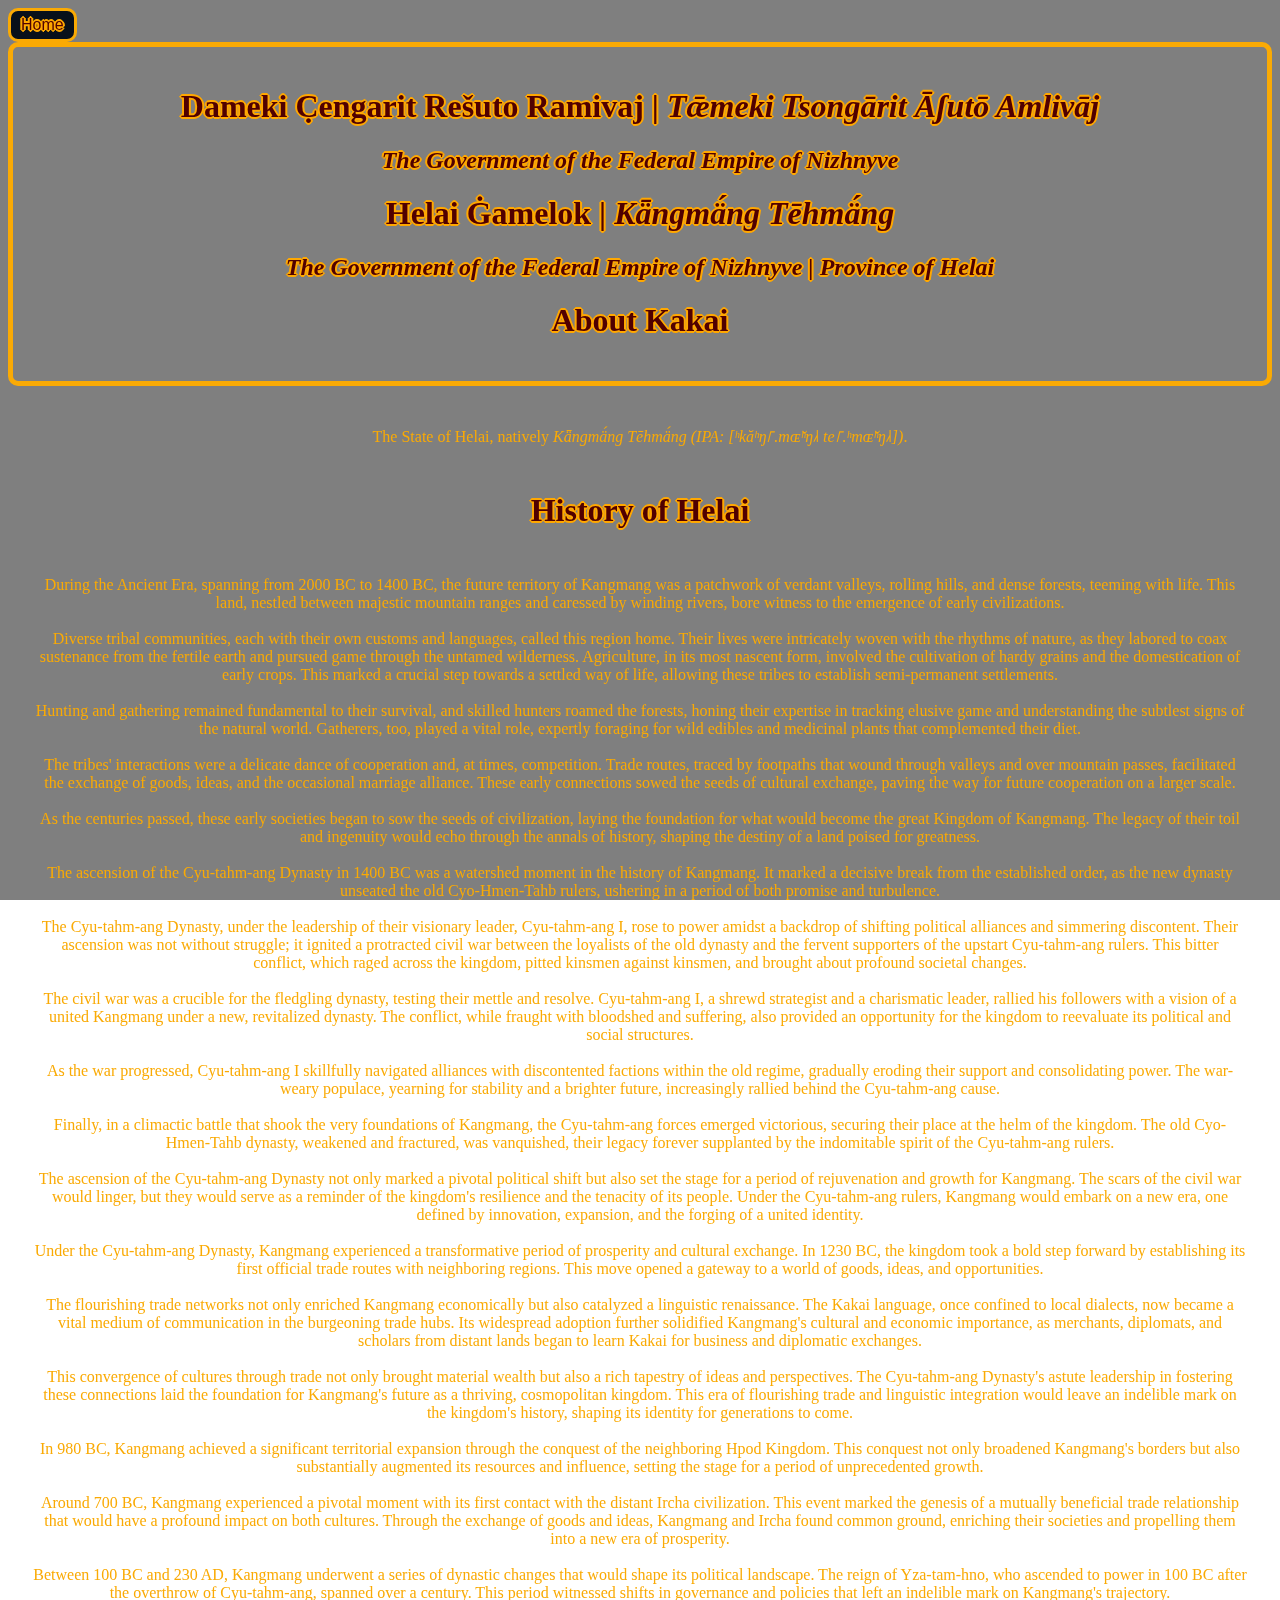
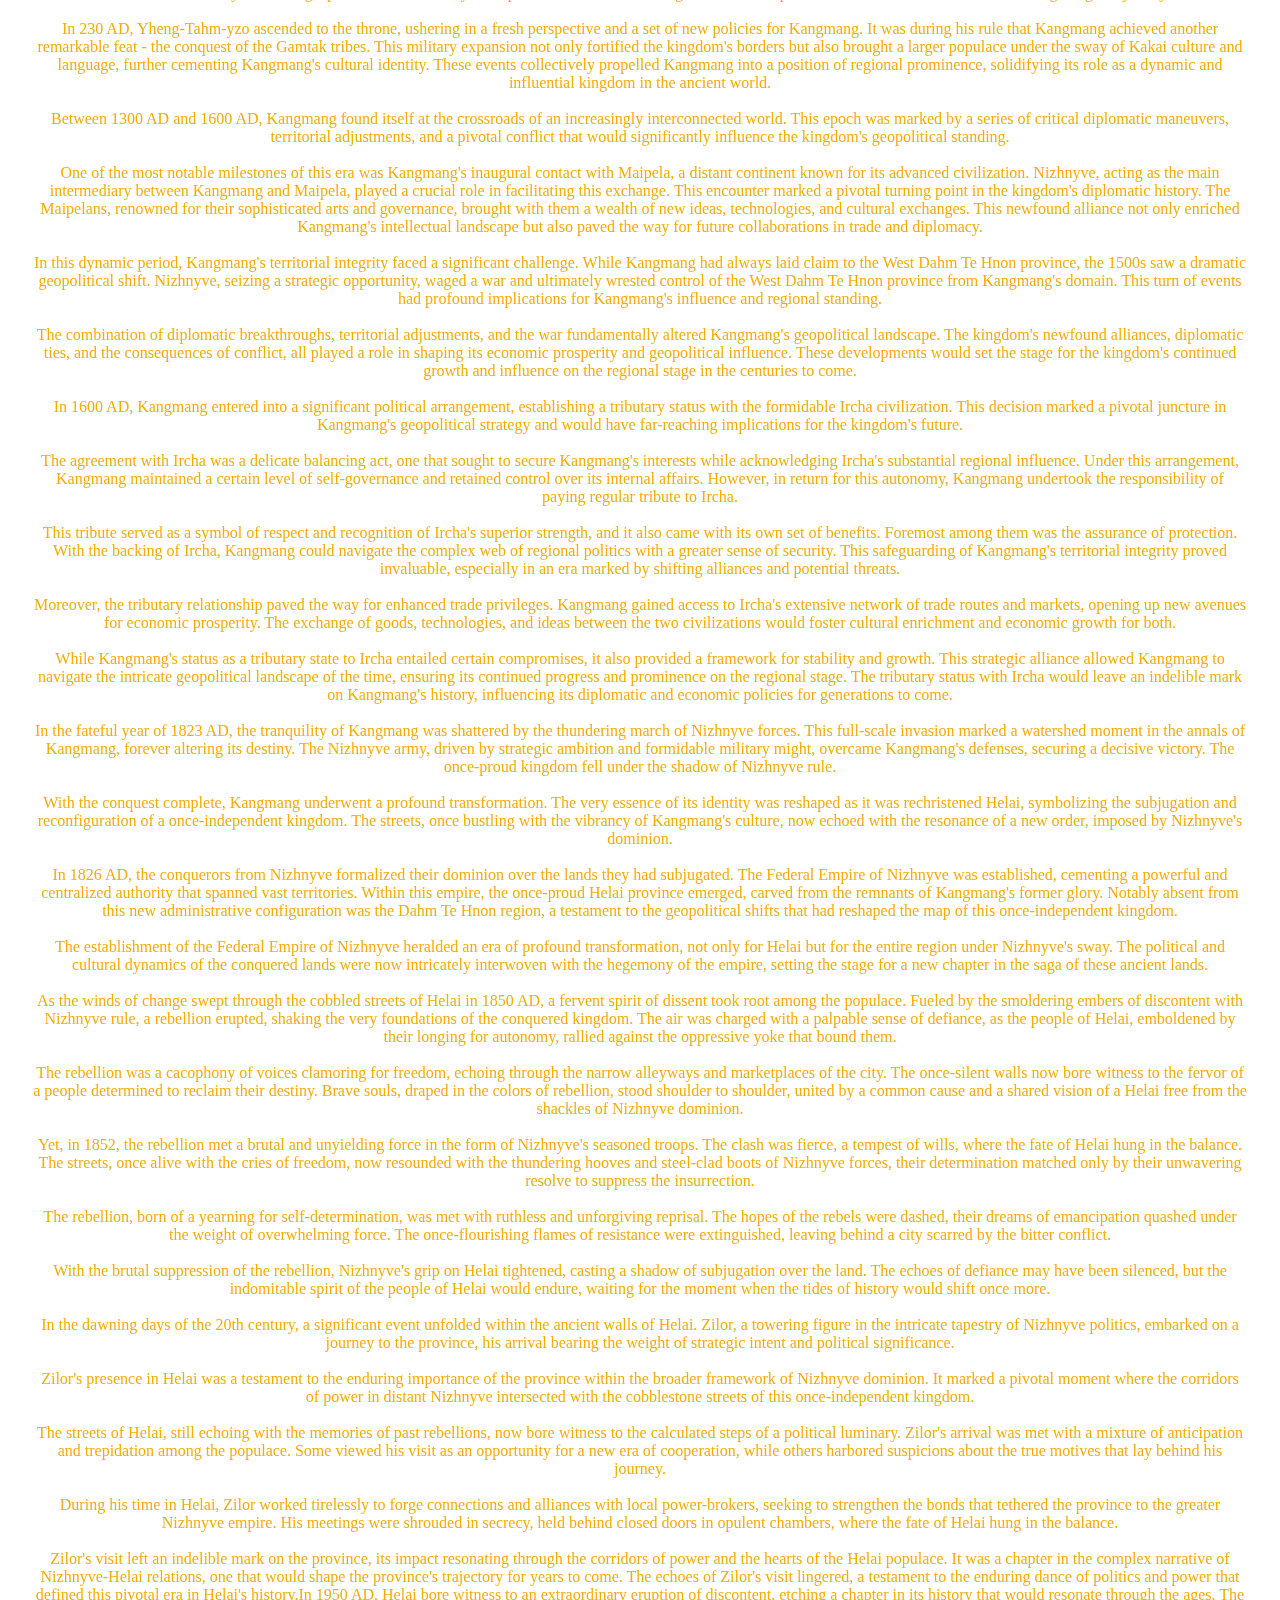
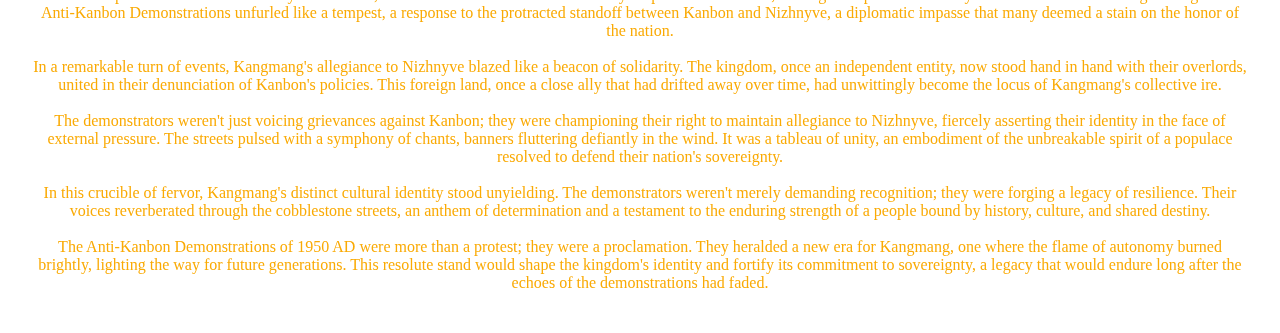
<file: helai_province.html>
<!DOCTYPE html>
<head>
    <link href="style.css" rel="stylesheet">
	 <link rel="icon" href="https://i.imgur.com/onbn8wu.png" type="image/png">
    <title>Helai Province</title>
</head>
<div id=links>
	<link href="style.css" rel="stylesheet">
</div>
    <div id="links">
        <a href="index.html">
            <button id="myButton">Home</button>
        </a>
    </div>
    <div class="title-container2">
        <h1>Dameki C̣engarit Rešuto Ramivaj | <em>Tǣmeki Tsongārit Āʃutō Amlivāj</em></h1>
        <h2><em>The Government of the Federal Empire of Nizhnyve</em></h2>
		  <h1>Helai Ġamelok | <em>Kǟngmä́ng Tēhmä́ng</em></h1>
		  <h2><em>The Government of the Federal Empire of Nizhnyve | Province of Helai</em></h2>
		  <h1>About Kakai</h1>
    </div>
<p>The State of Helai, natively <em>Kǟngmä́ng Tēhmä́ng (IPA: [ʰkăʰŋ꜒.mɶ̆ʰŋ˩˧ te꜒.ʰmɶ̆ʰŋ˩˧])</em>. </p>
<div id=KakaiHistory>
    <h1>History of Helai</h1>
    <p>During the Ancient Era, spanning from 2000 BC to 1400 BC, the future territory of Kangmang was a patchwork of verdant valleys, rolling hills, and dense forests, teeming with life. This land, nestled between majestic mountain ranges and caressed by winding rivers, bore witness to the emergence of early civilizations. <br> <br> Diverse tribal communities, each with their own customs and languages, called this region home. Their lives were intricately woven with the rhythms of nature, as they labored to coax sustenance from the fertile earth and pursued game through the untamed wilderness. Agriculture, in its most nascent form, involved the cultivation of hardy grains and the domestication of early crops. This marked a crucial step towards a settled way of life, allowing these tribes to establish semi-permanent settlements. <br> <br> Hunting and gathering remained fundamental to their survival, and skilled hunters roamed the forests, honing their expertise in tracking elusive game and understanding the subtlest signs of the natural world. Gatherers, too, played a vital role, expertly foraging for wild edibles and medicinal plants that complemented their diet. <br> <br> The tribes' interactions were a delicate dance of cooperation and, at times, competition. Trade routes, traced by footpaths that wound through valleys and over mountain passes, facilitated the exchange of goods, ideas, and the occasional marriage alliance. These early connections sowed the seeds of cultural exchange, paving the way for future cooperation on a larger scale. <br> <br> As the centuries passed, these early societies began to sow the seeds of civilization, laying the foundation for what would become the great Kingdom of Kangmang. The legacy of their toil and ingenuity would echo through the annals of history, shaping the destiny of a land poised for greatness. <br> <br> The ascension of the Cyu-tahm-ang Dynasty in 1400 BC was a watershed moment in the history of Kangmang. It marked a decisive break from the established order, as the new dynasty unseated the old Cyo-Hmen-Tahb rulers, ushering in a period of both promise and turbulence. <br> <br> The Cyu-tahm-ang Dynasty, under the leadership of their visionary leader, Cyu-tahm-ang I, rose to power amidst a backdrop of shifting political alliances and simmering discontent. Their ascension was not without struggle; it ignited a protracted civil war between the loyalists of the old dynasty and the fervent supporters of the upstart Cyu-tahm-ang rulers. This bitter conflict, which raged across the kingdom, pitted kinsmen against kinsmen, and brought about profound societal changes. <br> <br> The civil war was a crucible for the fledgling dynasty, testing their mettle and resolve. Cyu-tahm-ang I, a shrewd strategist and a charismatic leader, rallied his followers with a vision of a united Kangmang under a new, revitalized dynasty. The conflict, while fraught with bloodshed and suffering, also provided an opportunity for the kingdom to reevaluate its political and social structures. <br> <br> As the war progressed, Cyu-tahm-ang I skillfully navigated alliances with discontented factions within the old regime, gradually eroding their support and consolidating power. The war-weary populace, yearning for stability and a brighter future, increasingly rallied behind the Cyu-tahm-ang cause. <br> <br> Finally, in a climactic battle that shook the very foundations of Kangmang, the Cyu-tahm-ang forces emerged victorious, securing their place at the helm of the kingdom. The old Cyo-Hmen-Tahb dynasty, weakened and fractured, was vanquished, their legacy forever supplanted by the indomitable spirit of the Cyu-tahm-ang rulers. <br> <br> The ascension of the Cyu-tahm-ang Dynasty not only marked a pivotal political shift but also set the stage for a period of rejuvenation and growth for Kangmang. The scars of the civil war would linger, but they would serve as a reminder of the kingdom's resilience and the tenacity of its people. Under the Cyu-tahm-ang rulers, Kangmang would embark on a new era, one defined by innovation, expansion, and the forging of a united identity. <br> <br> Under the Cyu-tahm-ang Dynasty, Kangmang experienced a transformative period of prosperity and cultural exchange. In 1230 BC, the kingdom took a bold step forward by establishing its first official trade routes with neighboring regions. This move opened a gateway to a world of goods, ideas, and opportunities. <br> <br> The flourishing trade networks not only enriched Kangmang economically but also catalyzed a linguistic renaissance. The Kakai language, once confined to local dialects, now became a vital medium of communication in the burgeoning trade hubs. Its widespread adoption further solidified Kangmang's cultural and economic importance, as merchants, diplomats, and scholars from distant lands began to learn Kakai for business and diplomatic exchanges. <br> <br> This convergence of cultures through trade not only brought material wealth but also a rich tapestry of ideas and perspectives. The Cyu-tahm-ang Dynasty's astute leadership in fostering these connections laid the foundation for Kangmang's future as a thriving, cosmopolitan kingdom. This era of flourishing trade and linguistic integration would leave an indelible mark on the kingdom's history, shaping its identity for generations to come. <br> <br> In 980 BC, Kangmang achieved a significant territorial expansion through the conquest of the neighboring Hpod Kingdom. This conquest not only broadened Kangmang's borders but also substantially augmented its resources and influence, setting the stage for a period of unprecedented growth. <br> <br> Around 700 BC, Kangmang experienced a pivotal moment with its first contact with the distant Ircha civilization. This event marked the genesis of a mutually beneficial trade relationship that would have a profound impact on both cultures. Through the exchange of goods and ideas, Kangmang and Ircha found common ground, enriching their societies and propelling them into a new era of prosperity. <br> <br> Between 100 BC and 230 AD, Kangmang underwent a series of dynastic changes that would shape its political landscape. The reign of Yza-tam-hno, who ascended to power in 100 BC after the overthrow of Cyu-tahm-ang, spanned over a century. This period witnessed shifts in governance and policies that left an indelible mark on Kangmang's trajectory. <br> <br> In 230 AD, Yheng-Tahm-yzo ascended to the throne, ushering in a fresh perspective and a set of new policies for Kangmang. It was during his rule that Kangmang achieved another remarkable feat - the conquest of the Gamtak tribes. This military expansion not only fortified the kingdom's borders but also brought a larger populace under the sway of Kakai culture and language, further cementing Kangmang's cultural identity. These events collectively propelled Kangmang into a position of regional prominence, solidifying its role as a dynamic and influential kingdom in the ancient world.  <br> <br>Between 1300 AD and 1600 AD, Kangmang found itself at the crossroads of an increasingly interconnected world. This epoch was marked by a series of critical diplomatic maneuvers, territorial adjustments, and a pivotal conflict that would significantly influence the kingdom's geopolitical standing. <br> <br> One of the most notable milestones of this era was Kangmang's inaugural contact with Maipela, a distant continent known for its advanced civilization. Nizhnyve, acting as the main intermediary between Kangmang and Maipela, played a crucial role in facilitating this exchange. This encounter marked a pivotal turning point in the kingdom's diplomatic history. The Maipelans, renowned for their sophisticated arts and governance, brought with them a wealth of new ideas, technologies, and cultural exchanges. This newfound alliance not only enriched Kangmang's intellectual landscape but also paved the way for future collaborations in trade and diplomacy. <br> <br> In this dynamic period, Kangmang's territorial integrity faced a significant challenge. While Kangmang had always laid claim to the West Dahm Te Hnon province, the 1500s saw a dramatic geopolitical shift. Nizhnyve, seizing a strategic opportunity, waged a war and ultimately wrested control of the West Dahm Te Hnon province from Kangmang's domain. This turn of events had profound implications for Kangmang's influence and regional standing. <br> <br> The combination of diplomatic breakthroughs, territorial adjustments, and the war fundamentally altered Kangmang's geopolitical landscape. The kingdom's newfound alliances, diplomatic ties, and the consequences of conflict, all played a role in shaping its economic prosperity and geopolitical influence. These developments would set the stage for the kingdom's continued growth and influence on the regional stage in the centuries to come. <br> <br> In 1600 AD, Kangmang entered into a significant political arrangement, establishing a tributary status with the formidable Ircha civilization. This decision marked a pivotal juncture in Kangmang's geopolitical strategy and would have far-reaching implications for the kingdom's future. <br> <br> The agreement with Ircha was a delicate balancing act, one that sought to secure Kangmang's interests while acknowledging Ircha's substantial regional influence. Under this arrangement, Kangmang maintained a certain level of self-governance and retained control over its internal affairs. However, in return for this autonomy, Kangmang undertook the responsibility of paying regular tribute to Ircha. <br> <br> This tribute served as a symbol of respect and recognition of Ircha's superior strength, and it also came with its own set of benefits. Foremost among them was the assurance of protection. With the backing of Ircha, Kangmang could navigate the complex web of regional politics with a greater sense of security. This safeguarding of Kangmang's territorial integrity proved invaluable, especially in an era marked by shifting alliances and potential threats. <br> <br> Moreover, the tributary relationship paved the way for enhanced trade privileges. Kangmang gained access to Ircha's extensive network of trade routes and markets, opening up new avenues for economic prosperity. The exchange of goods, technologies, and ideas between the two civilizations would foster cultural enrichment and economic growth for both. <br> <br> While Kangmang's status as a tributary state to Ircha entailed certain compromises, it also provided a framework for stability and growth. This strategic alliance allowed Kangmang to navigate the intricate geopolitical landscape of the time, ensuring its continued progress and prominence on the regional stage. The tributary status with Ircha would leave an indelible mark on Kangmang's history, influencing its diplomatic and economic policies for generations to come. <br> <br> In the fateful year of 1823 AD, the tranquility of Kangmang was shattered by the thundering march of Nizhnyve forces. This full-scale invasion marked a watershed moment in the annals of Kangmang, forever altering its destiny. The Nizhnyve army, driven by strategic ambition and formidable military might, overcame Kangmang's defenses, securing a decisive victory. The once-proud kingdom fell under the shadow of Nizhnyve rule. <br> <br> With the conquest complete, Kangmang underwent a profound transformation. The very essence of its identity was reshaped as it was rechristened Helai, symbolizing the subjugation and reconfiguration of a once-independent kingdom. The streets, once bustling with the vibrancy of Kangmang's culture, now echoed with the resonance of a new order, imposed by Nizhnyve's dominion. <br> <br> In 1826 AD, the conquerors from Nizhnyve formalized their dominion over the lands they had subjugated. The Federal Empire of Nizhnyve was established, cementing a powerful and centralized authority that spanned vast territories. Within this empire, the once-proud Helai province emerged, carved from the remnants of Kangmang's former glory. Notably absent from this new administrative configuration was the Dahm Te Hnon region, a testament to the geopolitical shifts that had reshaped the map of this once-independent kingdom. <br> <br> The establishment of the Federal Empire of Nizhnyve heralded an era of profound transformation, not only for Helai but for the entire region under Nizhnyve's sway. The political and cultural dynamics of the conquered lands were now intricately interwoven with the hegemony of the empire, setting the stage for a new chapter in the saga of these ancient lands.<br> <br> As the winds of change swept through the cobbled streets of Helai in 1850 AD, a fervent spirit of dissent took root among the populace. Fueled by the smoldering embers of discontent with Nizhnyve rule, a rebellion erupted, shaking the very foundations of the conquered kingdom. The air was charged with a palpable sense of defiance, as the people of Helai, emboldened by their longing for autonomy, rallied against the oppressive yoke that bound them. <br> <br> The rebellion was a cacophony of voices clamoring for freedom, echoing through the narrow alleyways and marketplaces of the city. The once-silent walls now bore witness to the fervor of a people determined to reclaim their destiny. Brave souls, draped in the colors of rebellion, stood shoulder to shoulder, united by a common cause and a shared vision of a Helai free from the shackles of Nizhnyve dominion. <br> <br> Yet, in 1852, the rebellion met a brutal and unyielding force in the form of Nizhnyve's seasoned troops. The clash was fierce, a tempest of wills, where the fate of Helai hung in the balance. The streets, once alive with the cries of freedom, now resounded with the thundering hooves and steel-clad boots of Nizhnyve forces, their determination matched only by their unwavering resolve to suppress the insurrection. <br> <br> The rebellion, born of a yearning for self-determination, was met with ruthless and unforgiving reprisal. The hopes of the rebels were dashed, their dreams of emancipation quashed under the weight of overwhelming force. The once-flourishing flames of resistance were extinguished, leaving behind a city scarred by the bitter conflict. <br> <br> With the brutal suppression of the rebellion, Nizhnyve's grip on Helai tightened, casting a shadow of subjugation over the land. The echoes of defiance may have been silenced, but the indomitable spirit of the people of Helai would endure, waiting for the moment when the tides of history would shift once more. <br> <br> In the dawning days of the 20th century, a significant event unfolded within the ancient walls of Helai. Zilor, a towering figure in the intricate tapestry of Nizhnyve politics, embarked on a journey to the province, his arrival bearing the weight of strategic intent and political significance. <br> <br> Zilor's presence in Helai was a testament to the enduring importance of the province within the broader framework of Nizhnyve dominion. It marked a pivotal moment where the corridors of power in distant Nizhnyve intersected with the cobblestone streets of this once-independent kingdom. <br> <br> The streets of Helai, still echoing with the memories of past rebellions, now bore witness to the calculated steps of a political luminary. Zilor's arrival was met with a mixture of anticipation and trepidation among the populace. Some viewed his visit as an opportunity for a new era of cooperation, while others harbored suspicions about the true motives that lay behind his journey. <br> <br> During his time in Helai, Zilor worked tirelessly to forge connections and alliances with local power-brokers, seeking to strengthen the bonds that tethered the province to the greater Nizhnyve empire. His meetings were shrouded in secrecy, held behind closed doors in opulent chambers, where the fate of Helai hung in the balance. <br> <br> Zilor's visit left an indelible mark on the province, its impact resonating through the corridors of power and the hearts of the Helai populace. It was a chapter in the complex narrative of Nizhnyve-Helai relations, one that would shape the province's trajectory for years to come. The echoes of Zilor's visit lingered, a testament to the enduring dance of politics and power that defined this pivotal era in Helai's history.In 1950 AD, Helai bore witness to an extraordinary eruption of discontent, etching a chapter in its history that would resonate through the ages. The Anti-Kanbon Demonstrations unfurled like a tempest, a response to the protracted standoff between Kanbon and Nizhnyve, a diplomatic impasse that many deemed a stain on the honor of the nation. <br> <br> In a remarkable turn of events, Kangmang's allegiance to Nizhnyve blazed like a beacon of solidarity. The kingdom, once an independent entity, now stood hand in hand with their overlords, united in their denunciation of Kanbon's policies. This foreign land, once a close ally that had drifted away over time, had unwittingly become the locus of Kangmang's collective ire. <br> <br> The demonstrators weren't just voicing grievances against Kanbon; they were championing their right to maintain allegiance to Nizhnyve, fiercely asserting their identity in the face of external pressure. The streets pulsed with a symphony of chants, banners fluttering defiantly in the wind. It was a tableau of unity, an embodiment of the unbreakable spirit of a populace resolved to defend their nation's sovereignty. <br> <br> In this crucible of fervor, Kangmang's distinct cultural identity stood unyielding. The demonstrators weren't merely demanding recognition; they were forging a legacy of resilience. Their voices reverberated through the cobblestone streets, an anthem of determination and a testament to the enduring strength of a people bound by history, culture, and shared destiny. <br> <br> The Anti-Kanbon Demonstrations of 1950 AD were more than a protest; they were a proclamation. They heralded a new era for Kangmang, one where the flame of autonomy burned brightly, lighting the way for future generations. This resolute stand would shape the kingdom's identity and fortify its commitment to sovereignty, a legacy that would endure long after the echoes of the demonstrations had faded. </p>
</div>
</file>
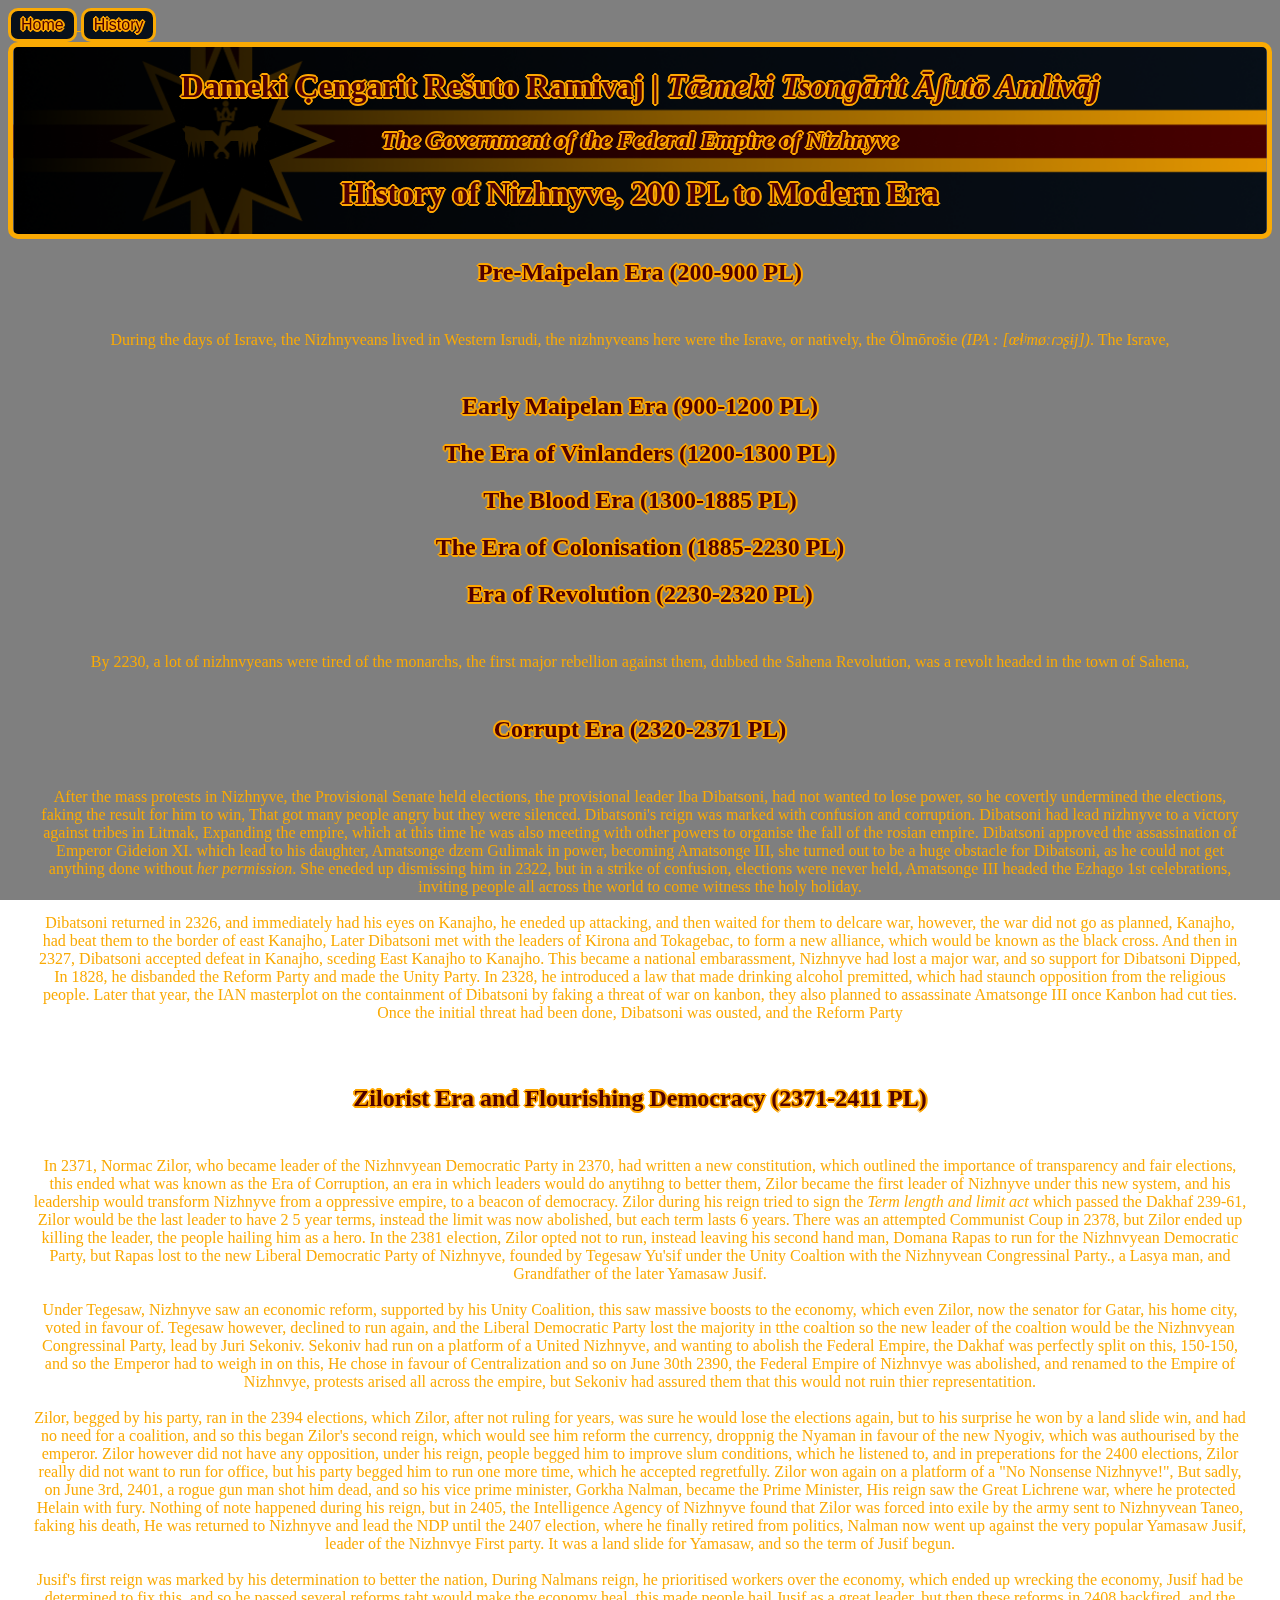
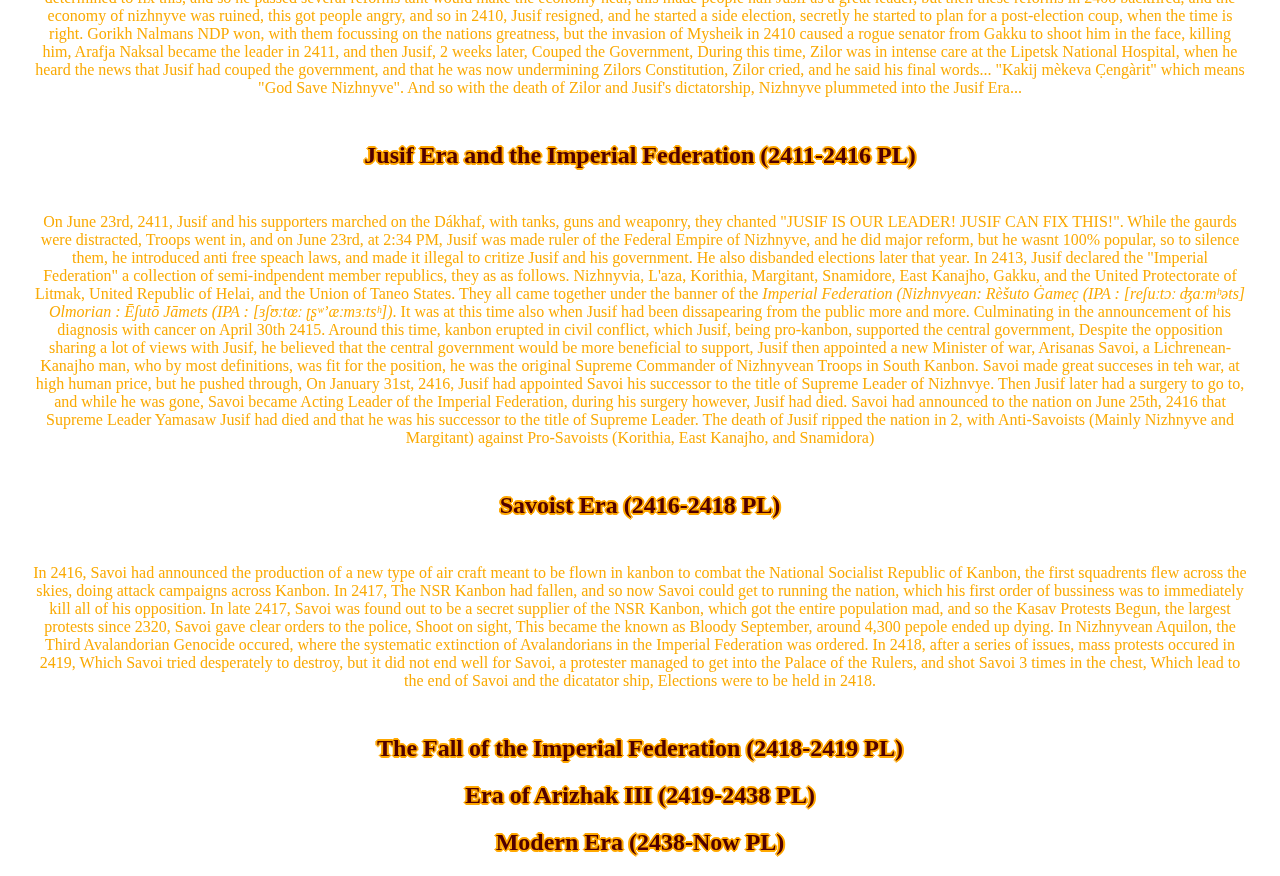
<file: history.html>
<!DOCTYPE html>
<head>
    <link href="style.css" rel="stylesheet">
	 <link rel="icon" href="https://i.imgur.com/onbn8wu.png" type="image/png">
    <title>Nizhnyve History</title>
</head>
<div id=links style="text-align: center;">
	<link href="style.css" rel="stylesheet">
</div>
    <div id="links">
        <a href="index.html">
            <button id="myButton">Home</button>
		  </a>
		  <a href="history.html">
            <button id="myButton">History</button>
        </a>
    </div>
    <div class="title-container">
        <h1>Dameki C̣engarit Rešuto Ramivaj | <em>Tǣmeki Tsongārit Āʃutō Amlivāj</em></h1>
        <h2><em>The Government of the Federal Empire of Nizhnyve</em></h2>
		  <h1>History of Nizhnyve, 200 PL to Modern Era</h1>
    </div>
<div id="History">
		<h2>Pre-Maipelan Era (200-900 PL)</h2>
		<p>During the days of Israve, the Nizhnyveans lived in Western Isrudi, the nizhnyveans here were the Israve, or natively, the Ölmōrošie <em>(IPA : [œɬʲmøːɾɔʂɨj])</em>. The Israve, </p>
		<h2>Early Maipelan Era (900-1200 PL)</h2>
		<h2>The Era of Vinlanders (1200-1300 PL)</h2>
		<h2>The Blood Era (1300-1885 PL)</h2>
		<h2>The Era of Colonisation (1885-2230 PL)</h2>
		<h2>Era of Revolution (2230-2320 PL)</h2>
		<p> By 2230, a lot of nizhnvyeans were tired of the monarchs, the first major rebellion against them, dubbed the Sahena Revolution, was a revolt headed in the town of Sahena, 
		<h2>Corrupt Era (2320-2371 PL)</h2>
		<p>After the mass protests in Nizhnyve, the Provisional Senate held elections, the provisional leader Iba Dibatsoni, had not wanted to lose power, so he covertly undermined the elections, faking the result for him to win, That got many people angry but they were silenced. Dibatsoni's reign was marked with confusion and corruption. Dibatsoni had lead nizhnyve to a victory against tribes in Litmak, Expanding the empire, which at this time he was also meeting with other powers to organise the fall of the rosian empire. Dibatsoni approved the assassination of Emperor Gideion XI. which lead to his daughter, Amatsonge dzem Gulimak in power, becoming Amatsonge III, she turned out to be a huge obstacle for Dibatsoni, as he could not get anything done without <em>her permission</em>. She eneded up dismissing him in 2322, but in a strike of confusion, elections were never held, Amatsonge III headed the Ezhago 1st celebrations, inviting people all across the world to come witness the holy holiday. <br> <br> Dibatsoni returned in 2326, and immediately had his eyes on Kanajho, he eneded up attacking, and then waited for them to delcare war, however, the war did not go as planned, Kanajho, had beat them to the border of east Kanajho, Later Dibatsoni met with the leaders of Kirona and Tokagebac, to form a new alliance, which would be known as the black cross. And then in 2327, Dibatsoni accepted defeat in Kanajho, sceding East Kanajho to Kanajho. This became a national embarassment, Nizhnyve had lost a major war, and so support for Dibatsoni Dipped, In 1828, he disbanded the Reform Party and made the Unity Party. In 2328, he introduced a law that made drinking alcohol premitted, which had staunch opposition from the religious people. Later that year, the IAN masterplot on the containment of Dibatsoni by faking a threat of war on kanbon, they also planned to assassinate Amatsonge III once Kanbon had cut ties. Once the initial threat had been done, Dibatsoni was ousted, and the Reform Party <br> <br> 
		<h2>Zilorist Era and Flourishing Democracy (2371-2411 PL)</h2>
		<p>In 2371, Normac Zilor, who became leader of the Nizhnvyean Democratic Party in 2370, had written a new constitution, which outlined the importance of transparency and fair elections, this ended what was known as the Era of Corruption, an era in which leaders would do anytihng to better them, Zilor became the first leader of Nizhnyve under this new system, and his leadership would transform Nizhnyve from a oppressive empire, to a beacon of democracy. Zilor during his reign tried to sign the <em>Term length and limit act</em> which passed the Dakhaf 239-61, Zilor would be the last leader to have 2 5 year terms, instead the limit was now abolished, but each term lasts 6 years. There was an attempted Communist Coup in 2378, but Zilor ended up killing the leader, the people hailing him as a hero. In the 2381 election, Zilor opted not to run, instead leaving his second hand man, Domana Rapas to run for the Nizhnvyean Democratic Party, but Rapas lost to the new Liberal Democratic Party of Nizhnyve, founded by Tegesaw Yu'sif under the Unity Coaltion with the Nizhnyvean Congressinal Party., a Lasya man, and Grandfather of the later Yamasaw Jusif. <br> <br> Under Tegesaw, Nizhnyve saw an economic reform, supported by his Unity Coalition, this saw massive boosts to the economy, which even Zilor, now the senator for Gatar, his home city, voted in favour of. Tegesaw however, declined to run again, and the Liberal Democratic Party lost the majority in tthe coaltion so the new leader of the coaltion would be the Nizhnvyean Congressinal Party, lead by Juri Sekoniv. Sekoniv had run on a platform of a United Nizhnyve, and wanting to abolish the Federal Empire, the Dakhaf was perfectly split on this, 150-150, and so the Emperor had to weigh in on this, He chose in favour of Centralization and so on June 30th 2390, the Federal Empire of Nizhnvye was abolished, and renamed to the Empire of Nizhnvye, protests arised all across the empire, but Sekoniv had assured them that this would not ruin thier representatition. <br> <br> Zilor, begged by his party, ran in the 2394 elections, which Zilor, after not ruling for years, was sure he would lose the elections again, but to his surprise he won by a land slide win, and had no need for a coalition, and so this began Zilor's second reign, which would see him reform the currency, droppnig the Nyaman in favour of the new Nyogiv, which was authourised by the emperor. Zilor however did not have any opposition, under his reign, people begged him to improve slum conditions, which he listened to, and in preperations for the 2400 elections, Zilor really did not want to run for office, but his party begged him to run one more time, which he accepted regretfully. Zilor won again on a platform of a "No Nonsense Nizhnyve!", But sadly, on June 3rd, 2401, a rogue gun man shot him dead, and so his vice prime minister, Gorkha Nalman, became the Prime Minister, His reign saw the Great Lichrene war, where he protected Helain with fury. Nothing of note happened during his reign, but in 2405, the Intelligence Agency of Nizhnyve found that Zilor was forced into exile by the army sent to Nizhnyvean Taneo, faking his death, He was returned to Nizhnyve and lead the NDP until the 2407 election, where he finally retired from politics, Nalman now went up against the very popular Yamasaw Jusif, leader of the Nizhnvye First party. It was a land slide for Yamasaw, and so the term of Jusif begun. <br> <br> Jusif's first reign was marked by his determination to better the nation, During Nalmans reign, he prioritised workers over the economy, which ended up wrecking the economy, Jusif had be determined to fix this, and so he passed several reforms taht would make the economy heal, this made people hail Jusif as a great leader, but then these reforms in 2408 backfired, and the economy of nizhnyve was ruined, this got people angry, and so in 2410, Jusif resigned, and he started a side election, secretly he started to plan for a post-election coup, when the time is right. Gorikh Nalmans NDP won, with them focussing on the nations greatness, but the invasion of Mysheik in 2410 caused a rogue senator from Gakku to shoot him in the face, killing him, Arafja Naksal became the leader in 2411, and then Jusif, 2 weeks later, Couped the Government, During this time, Zilor was in intense care at the Lipetsk National Hospital, when he heard the news that Jusif had couped the government, and that he was now undermining Zilors Constitution, Zilor cried, and he said his final words... "Kakij mèkeva C̣engàrit" which means "God Save Nizhnyve". And so with the death of Zilor and Jusif's dictatorship, Nizhnyve plummeted into the Jusif Era... </p>
		<h2>Jusif Era and the Imperial Federation (2411-2416 PL)</h2>
        <p> On June 23rd, 2411, Jusif and his supporters marched on the Dákhaf, with tanks, guns and weaponry, they chanted "JUSIF IS OUR LEADER! JUSIF CAN FIX THIS!". While the gaurds were distracted, Troops went in, and on June 23rd, at 2:34 PM, Jusif was made ruler of the Federal Empire of Nizhnyve, and he did major reform, but he wasnt 100% popular, so to silence them, he introduced anti free speach laws, and made it illegal to critize Jusif and his government. He also disbanded elections later that year. In 2413, Jusif declared the "Imperial Federation" a collection of semi-indpendent member republics, they as as follows. Nizhnyvia, L'aza, Korithia, Margitant, Snamidore, East Kanajho, Gakku, and the United Protectorate of Litmak, United Republic of Helai, and the Union of Taneo States. They all came together under the banner of the <em>Imperial Federation (Nizhnvyean: Rèšuto Ġamec̣ (IPA : [reʃuːtɔː ʤaːmʰəts] Olmorian : Ēʃutō Jāmets (IPA : [ɜʃʊːtœː ʈʂʷʼæːmɜːtsʰ])</em>. It was at this time also when Jusif had been dissapearing from the public more and more. Culminating in the announcement of his diagnosis with cancer on April 30th 2415. Around this time, kanbon erupted in civil conflict, which Jusif, being pro-kanbon, supported the central government, Despite the opposition sharing a lot of views with Jusif, he believed that the central government would be more beneficial to support, Jusif then appointed a new Minister of war, Arisanas Savoi, a Lichrenean-Kanajho man, who by most definitions, was fit for the position, he was the original Supreme Commander of Nizhnyvean Troops in South Kanbon. Savoi made great succeses in teh war, at high human price, but he pushed through, On January 31st, 2416, Jusif had appointed Savoi his successor to the title of Supreme Leader of Nizhnvye. Then Jusif later had a surgery to go to, and while he was gone, Savoi became Acting Leader of the Imperial Federation, during his surgery however, Jusif had died. Savoi had announced to the nation on June 25th, 2416 that Supreme Leader Yamasaw Jusif had died and that he was his successor to the title of Supreme Leader. The death of Jusif ripped the nation in 2, with Anti-Savoists (Mainly Nizhnyve and Margitant) against Pro-Savoists (Korithia, East Kanajho, and Snamidora)</p>
		<h2>Savoist Era (2416-2418 PL)</h2>
		<p> In 2416, Savoi had announced the production of a new type of air craft meant to be flown in kanbon to combat the National Socialist Republic of Kanbon, the first squadrents flew across the skies, doing attack campaigns across Kanbon. In 2417, The NSR Kanbon had fallen, and so now Savoi could get to running the nation, which his first order of bussiness was to immediately kill all of his opposition. In late 2417, Savoi was found out to be a secret supplier of the NSR Kanbon, which got the entire population mad, and so the Kasav Protests Begun, the largest protests since 2320, Savoi gave clear orders to the police, Shoot on sight, This became the known as Bloody September, around 4,300 pepole ended up dying. In Nizhnyvean Aquilon, the Third Avalandorian Genocide occured, where the systematic extinction of Avalandorians in the Imperial Federation was ordered. In 2418, after a series of issues, mass protests occured in 2419, Which Savoi tried desperately to destroy, but it did not end well for Savoi, a protester managed to get into the Palace of the Rulers, and shot Savoi 3 times in the chest, Which lead to the end of Savoi and the dicatator ship, Elections were to be held in 2418.</p>
		<h2>The Fall of the Imperial Federation (2418-2419 PL)</h2>
		<h2>Era of Arizhak III (2419-2438 PL)</h2>
		<h2>Modern Era (2438-Now PL)</h2>
	</div>
</file>
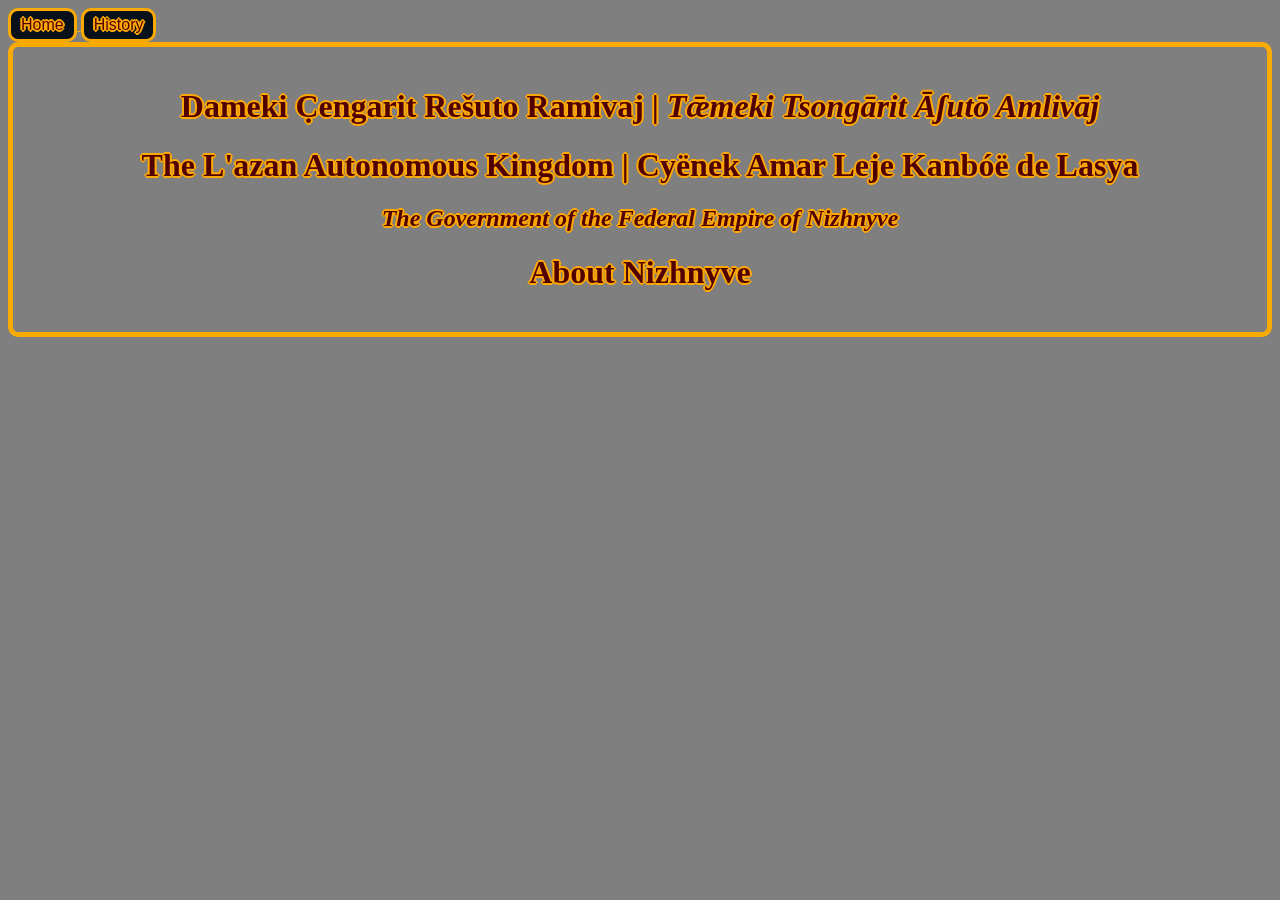
<file: lasya.html>
<!DOCTYPE html>
<html>

<head>
    <link href="style.css" rel="stylesheet">
	 <link rel="icon" href="https://i.imgur.com/onbn8wu.png" type="image/png">
    <title>Tsengarit Government</title>
</head>

<body>
	 <div class="overlay"></div>
    <div id="links">
        <a href="index.html">
            <button id="myButton">Home</button>
		  </a>
		  <a href="history.html">
            <button id="myButton">History</button>
        </a>
    </div>
    <div class="title-container3">
        <h1>Dameki C̣engarit Rešuto Ramivaj | <em>Tǣmeki Tsongārit Āʃutō Amlivāj</em></h1>
		  <h1>The L'azan Autonomous Kingdom | Cyënek Amar Leje Kanbóë de Lasya</h1>
        <h2><em>The Government of the Federal Empire of Nizhnyve</em></h2>
        <h1>About Nizhnyve</h1>
    </div>
</file>
<file: style.css>
h1 {
    font-family:"Tahoma";
    color: #500000;
    text-align:center;
	 padding:-5px;
    text-shadow: 2px 0 #FFA800, -2px 0 #FFA800, 0 2px #FFA800, 0 -2px #FFA800,
                1px 1px #FFA800, -1px -1px #FFA800, 1px -1px #FFA800, -1px 1px #FFA800;
}
body::before {
    content: "";
    position: fixed;
    top: 0;
    left: 0;
    width: 100%;
    height: 100%;
    background: rgba(0, 0, 0, 0.5); 
    z-index: -1; 
}
body {
    background-image: url(https://i.imgur.com/iwM3vxe.png);
	background-size: cover;
	background-attachment: fixed;
	font-family:"Tahoma";
}

h2 {
    color:#500000;
    text-align:center;
	font-family:"Tahoma";
    text-shadow: 2px 0 #FFA800, -2px 0 #FFA800, 0 2px #FFA800, 0 -2px #FFA800,
                 1px 1px #FFA800, -1px -1px #FFA800, 1px -1px #FFA800, -1px 1px #FFA800;
}
p { 
    color:#faaa04;
    text-align:center;
    padding:25px;
	font-family:"Tahoma";
	font-size:16px;
}
ul {
    color:#faaa04;
    text-align:center;
    list-style-position: inside;
	 font-family:"Tahoma";
}
h3 {
    color:#faaa04;
    text-align:center;
	font-family:"Tahoma";
}
h5 { 
    color:#faaa04;
    text-align:center;
	font-family:"Tahoma";
}
img {
    display: block;
    margin-left: auto;
    margin-right: auto;
	font-family:"Tahoma";
	padding:5px;
}
h4 { 
    color:#faaa04;
    text-align:center;
	font-family:"Tahoma";
}
a  {
	color:#faaa04;
    text-align:center;
	font-family:"Tahoma";
}
button {
    padding: 5px 10px;
    font-size: 16px;
	 font-style: "Tahoma";
    background-color: #08101A;
    color: #500000;
    border: 3px solid #faaa04;
    cursor: pointer;
	 text-shadow: 2px 0 #FFA800, -2px 0 #FFA800, 0 2px #FFA800, 0 -2px #FFA800,
                1px 1px #FFA800, -1px -1px #FFA800, 1px -1px #FFA800, -1px 1px #FFA800;
	 text-align:center;
	 border-radius: 10px;
}
.title-container {
    background-image: url(2.png);
	 
    background-size: cover;
    background-position: center center;=
    padding: 20px;
    border-radius: 10px;
	 border: 5px solid #faaa04;
}
.title-container2 {
    background-image: url(https://i.imgur.com/kaKcDmG.png);
    background-size: cover;
    background-position: center center;
    padding: 20px;
    border-radius: 10px;
	border: 5px solid #faaa04;
}
.title-container3 {
    background-image: url(https://i.imgur.com/DhhtjCG.jpg);
    background-size: cover;
    background-position: center center;
    padding: 20px;
    border-radius: 10px;
	 border: 5px solid #faaa04;
}
#navbar {
    overflow: hidden;
    background-image: url(3.png);
    background-size: cover;
    background-position: center center;
    border-radius: 10px;
	border: 5px solid #faaa04;
}

#navbar a {
  float: left;
  display: block;
  color: #f2f2f2;
  text-align: center;
  padding: 14px;
  text-decoration: none;
}

.content {
  padding: 16px;
}

.sticky {
  position: fixed;
  top: 0;
  width: 100%;
}


.sticky + .content {
  padding-top: 60px;
}
</file>
